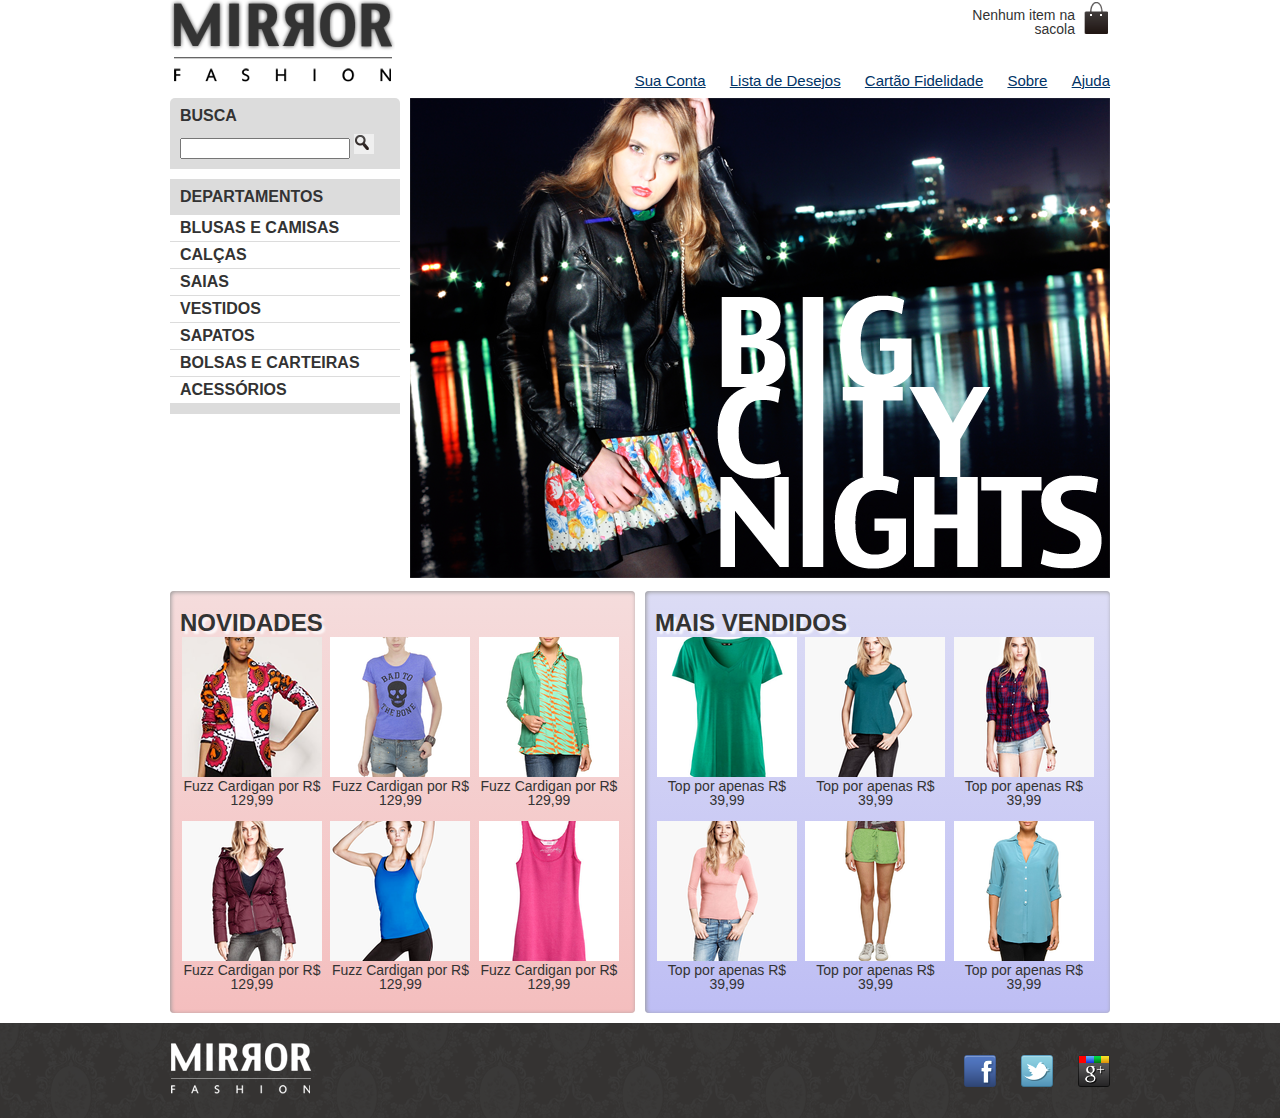
<file: index.html>
<!DOCTYPE html>
<html lang="pt-br">

<head>
    <meta charset="UTF-8">
    <meta name="viewport" content="width=device-width">
    <meta http-equiv="X-UA-Compatible" content="ie=edge">
    <title>Mirror Fashion</title>
    <link rel="stylesheet" href="css/reset.css">
    <link rel="stylesheet" href="css/estilos.css">
</head>

<body>
    <header class="container">
        <h1><img src="img/logo.png" alt="Logo da Mirror Fashion"></h1>

        <p class="sacola">
            Nenhum item na sacola
        </p>

        <nav class="menu-opcoes">
            <ul>
                <li><a href="#">Sua Conta</a></li>
                <li><a href="#">Lista de Desejos</a></li>
                <li><a href="#">Cartão Fidelidade</a></li>
                <li><a href="sobre.html">Sobre</a></li>
                <li><a href="#">Ajuda</a></li>
            </ul>
        </nav>
    </header>

    <main class="container destaque">

        <section class="busca">
            <h2>Busca</h2>

            <form>
                <input type="search">
                <button></button>
            </form>
        </section>
        <!-- fim busca -->

        <section class="menu-departamentos">
            <h2>Departamentos</h2>

            <nav>
                <ul>
                    <li>
                        <a href="#">Blusas e Camisas</a>
                        <ul>
                            <li><a href="#">Manga curta</a></li>
                            <li><a href="#">Manga comprida</a></li>
                            <li><a href="#">Camisa social</a></li>
                            <li><a href="#">Camisa casual</a></li>
                        </ul>
                    </li>
                    <li><a href="#">Calças</a></li>
                    <li><a href="#">Saias</a></li>
                    <li><a href="#">Vestidos</a></li>
                    <li><a href="#">Sapatos</a></li>
                    <li><a href="#">Bolsas e Carteiras</a></li>
                    <li><a href="#">Acessórios</a></li>
                </ul>
            </nav>
        </section>
        <!-- fim menu-departamentos -->

        <section class="banner-destaque">
            <img src="img/destaque-home.png" alt="Promoção: Big City Night">
        </section>
        <!-- fim banner-destaque -->

    </main>
    <!-- fim .container .destaque -->

    <article class="container paineis">
        <!-- os paineis de novidades e mais vendidos estarão aqui -->
        <section class="painel novidades">
            <h2>Novidades</h2>
            <nav>
                <ol>
                    <!-- primeiro produto -->
                    <li>
                        <a href="produto.html">
                            <figure>
                                <img src="img/produtos/miniatura1.png" alt="miniatura1">
                                <figcaption>Fuzz Cardigan por R$ 129,99</figcaption>
                            </figure>
                        </a>
                    </li>
                    <!-- fim do produto 1 -->
                    <!-- segundo produto -->
                    <li>
                        <a href="produto.html">
                            <figure>
                                <img src="img/produtos/miniatura2.png" alt="miniatura2">
                                <figcaption>Fuzz Cardigan por R$ 129,99</figcaption>
                            </figure>
                        </a>
                    </li>
                    <!-- fim do produto 2 -->
                    <!-- terceiro produto -->
                    <li>
                        <a href="produto.html">
                            <figure>
                                <img src="img/produtos/miniatura3.png" alt="miniatura3">
                                <figcaption>Fuzz Cardigan por R$ 129,99</figcaption>
                            </figure>
                        </a>
                    </li>
                    <!-- fim do produto 2 -->
                    <!-- quarto produto -->
                    <li>
                        <a href="produto.html">
                            <figure>
                                <img src="img/produtos/miniatura4.png" alt="miniatura4">
                                <figcaption>Fuzz Cardigan por R$ 129,99</figcaption>
                            </figure>
                        </a>
                    </li>
                    <!-- fim do produto 4 -->
                    <!-- quinto produto -->
                    <li>
                        <a href="produto.html">
                            <figure>
                                <img src="img/produtos/miniatura5.png" alt="miniatura5">
                                <figcaption>Fuzz Cardigan por R$ 129,99</figcaption>
                            </figure>
                        </a>
                    </li>
                    <!-- fim do produto 5 -->
                    <!-- sexto produto -->
                    <li>
                        <a href="produto.html">
                            <figure>
                                <img src="img/produtos/miniatura6.png" alt="miniatura6">
                                <figcaption>Fuzz Cardigan por R$ 129,99</figcaption>
                            </figure>
                        </a>
                    </li>
                    <!-- fim do produto 2 -->
                    <!-- coloque mais produtos aqui -->

                </ol>
            </nav>
        </section>

        <section class="painel mais-vendidos">
            <h2>Mais vendidos</h2>
            <nav>
                <ol>
                    <!-- primeiro produto -->
                    <li>
                        <a href="produto.html">
                            <figure>
                                <img src="img/produtos/miniatura7.png" alt="miniatura7">
                                <figcaption>Top por apenas R$ 39,99</figcaption>
                            </figure>
                        </a>
                    </li>
                    <!-- fim do produto 1 -->
                    <!-- segundo produto -->
                    <li>
                        <a href="produto.html">
                            <figure>
                                <img src="img/produtos/miniatura8.png" alt="miniatura8">
                                <figcaption>Top por apenas R$ 39,99</figcaption>
                            </figure>
                        </a>
                    </li>
                    <!-- fim do produto 2 -->
                    <!-- terceiro produto -->
                    <li>
                        <a href="produto.html">
                            <figure>
                                <img src="img/produtos/miniatura9.png" alt="miniatura9">
                                <figcaption>Top por apenas R$ 39,99</figcaption>
                            </figure>
                        </a>
                    </li>
                    <!-- fim do produto 3 -->
                    <!-- quarto produto -->
                    <li>
                        <a href="produto.html">
                            <figure>
                                <img src="img/produtos/miniatura10.png" alt="miniatura10">
                                <figcaption>Top por apenas R$ 39,99</figcaption>
                            </figure>
                        </a>
                    </li>
                    <!-- fim do produto 4 -->
                    <!-- quinto produto -->
                    <li>
                        <a href="produto.html">
                            <figure>
                                <img src="img/produtos/miniatura11.png" alt="miniatura11">
                                <figcaption>Top por apenas R$ 39,99</figcaption>
                            </figure>
                        </a>
                    </li>
                    <!-- fim do produto 5 -->
                    <!-- sexto produto -->
                    <li>
                        <a href="produto.html">
                            <figure>
                                <img src="img/produtos/miniatura12.png" alt="miniatura12">
                                <figcaption>Top por apenas R$ 39,99</figcaption>
                            </figure>
                        </a>
                    </li>
                    <!-- fim do produto 6 -->
                </ol>
            </nav>
        </section>
    </article>
    <!-- fim .container .paineis -->

    <footer>
        <div class="container">
            <img src="img/logo-rodape.png" alt="Logo da Mirror Fashion">

            <ul class="social">
                <!-- refatorado pelo William - turma Web8585 -->
                <li><a href="http://facebook.com/mirrorfashion"></a></li>
                <li><a href="http://twitter.com/mirrorfashion"></a></li>
                <li><a href="http://plus.google.com/mirrorfashion"></a></li>
            </ul>
        </div>
    </footer>
</body>

</html>
</file>
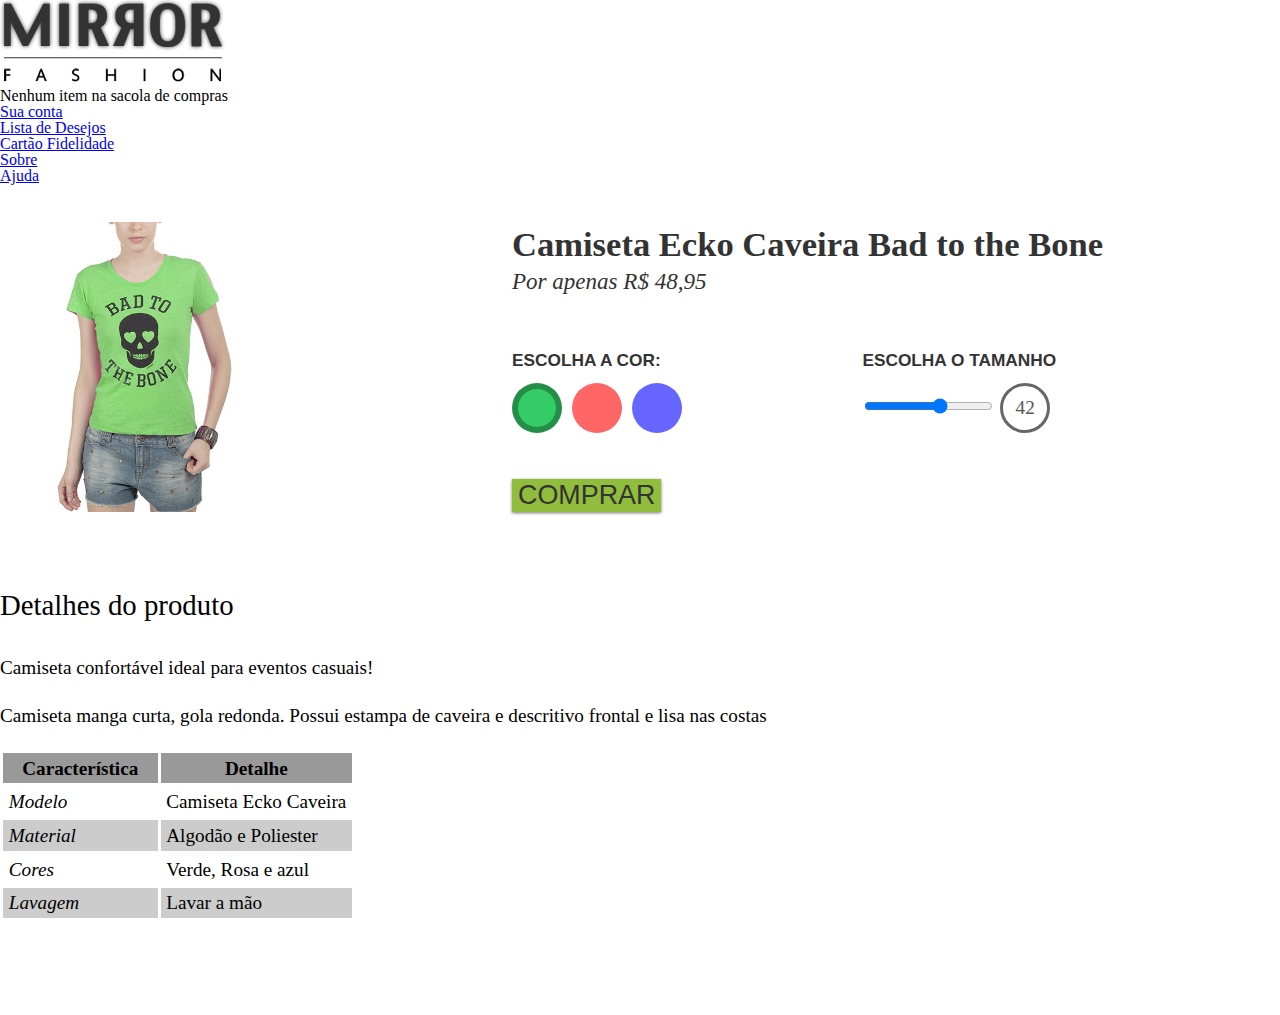
<file: produto.html>
<!DOCTYPE html>
<html lang="pt-br">

<head>
    <meta charset="UTF-8">
    <meta name="viewport" content="width=device-width, initial-scale=1.0">
    <meta http-equiv="X-UA-Compatible" content="ie=edge">
    <title>Produto</title>
    <link rel="stylesheet" href="css/reset.css">
    <link rel="stylesheet" href="css/produto.css">
</head>

<body>
    <header class="container">
        <h1>
            <img src="img/logo.png" alt="Logo da Mirror Fashion">
        </h1>

        <p class="sacola">
            Nenhum item na sacola de compras
        </p>

        <nav class="menu-opcoes">
            <ul>
                <li><a href="#">Sua conta</a></li>
                <li><a href="#">Lista de Desejos</a></li>
                <li><a href="#">Cartão Fidelidade</a></li>
                <li><a href="sobre.html">Sobre</a></li>
                <li><a href="#">Ajuda</a></li>
            </ul>
        </nav>
    </header>

    <div class="container">
        <section class="produto">
            <h2>Camiseta Ecko Caveira Bad to the Bone</h2>
            <p>Por apenas R$ 48,95</p>

            <form action=" checkout.html" method="POST">
                <fieldset class="cores">
                    <legend>Escolha a cor:</legend>

                    <input type="radio" name="cor" value="verde" id="verde" checked>
                    <label for="verde">
                        <img src="img/produtos/foto2-verde.png" alt="Produto na cor verde">
                    </label>

                    <input type="radio" name="cor" value="rosa" id="rosa">
                    <label for="rosa">
                        <img src="img/produtos/foto2-rosa.png" alt="Produto na cor rosa">
                    </label>

                    <input type="radio" name="cor" value="azul" id="azul">
                    <label for="azul">
                        <img src="img/produtos/foto2-azul.png" alt="Produto na cor azul">
                    </label>
                </fieldset>

                <fieldset class="tamanhos">
                    <legend>Escolha o tamanho</legend>

                    <input type="range" min="36" max="46" value="42" step="2" 
                            name="tamanho" id="tamanho">
                    <output for="tamanho" name="valortamanho">42</output>
                </fieldset>
                <button class="comprar">Comprar</button>
            </form>
        </section>

        <section class="detalhes">
            <h2>Detalhes do produto</h2>

            <p>Camiseta confortável ideal para eventos casuais!</p>
            <p>Camiseta manga curta, gola redonda. Possui estampa de caveira e descritivo frontal e lisa nas costas</p>

            <table>
                <thead>
                    <tr>
                        <th>Característica</th>
                        <th>Detalhe</th>
                    </tr>
                </thead>
                <tbody>
                    <tr>
                        <td>Modelo</td>
                        <td>Camiseta Ecko Caveira</td>
                    </tr>
                    <tr>
                        <td>Material</td>
                        <td>Algodão e Poliester</td>
                    </tr>
                    <tr>
                        <td>Cores</td>
                        <td>Verde, Rosa e azul</td>
                    </tr>
                    <tr>
                        <td>Lavagem</td>
                        <td>Lavar a mão</td>
                    </tr>
                </tbody>
            </table>
        </section>
    </div>

    <footer>
        <div class="container">
            <img src="img/logo-rodape.png" alt="Logo da Mirror Fashion">

            <ul class="social">
                <!-- refatorado pelo William - turma Web8585 -->
                <li><a href="http://facebook.com/mirrorfashion"></a></li>
                <li><a href="http://twitter.com/mirrorfashion"></a></li>
                <li><a href="http://plus.google.com/mirrorfashion"></a></li>
            </ul>
        </div>
    </footer>

    <!-- Scripts JS do projeto -->
    <script type="text/javascript" src="js/produto.js"></script>
</body>

</html>
</file>
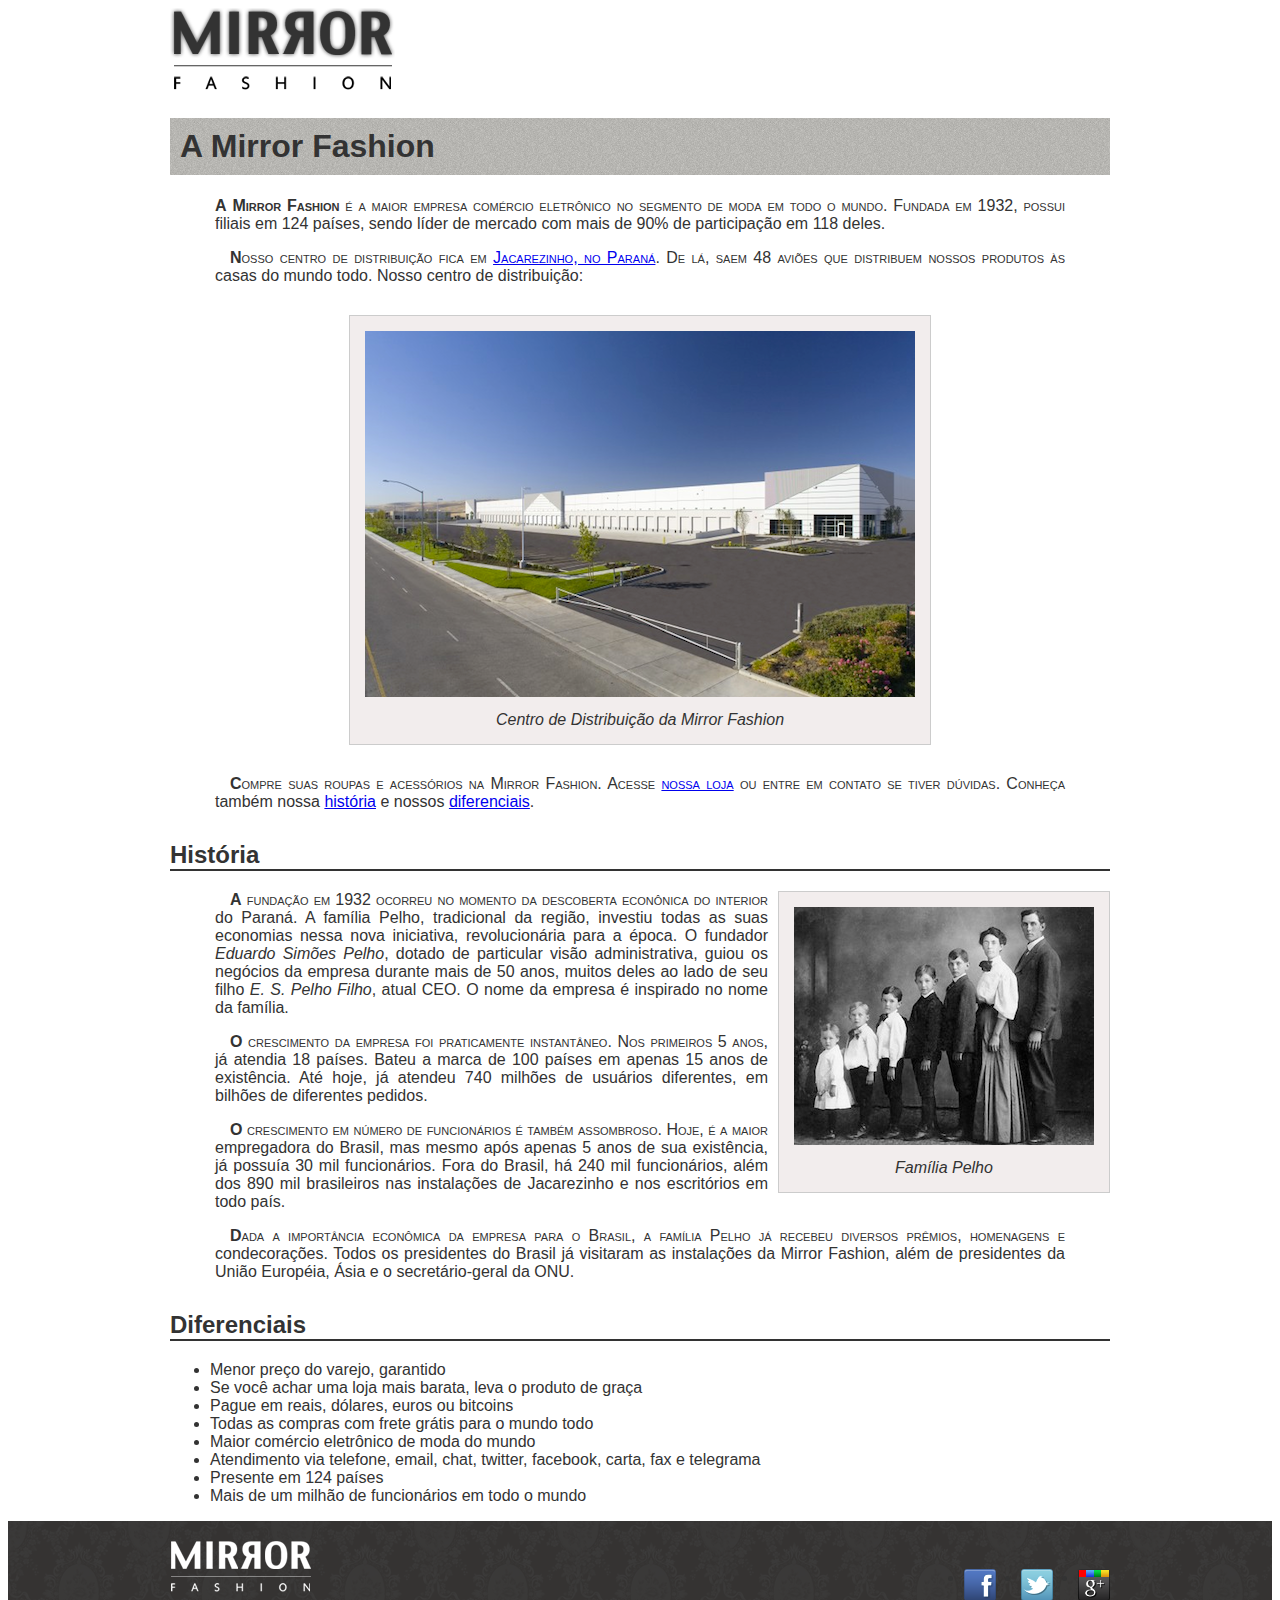
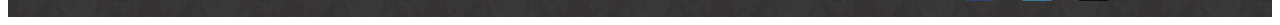
<file: sobre.html>
<!DOCTYPE html>
<html lang="pt-br">

<head>
    <meta charset="UTF-8">
    <meta name="viewport" content="width=device-width, initial-scale=1.0">
    <meta http-equiv="X-UA-Compatible" content="ie=edge">
    <title>Sobre a Mirror Fashion</title>
    <link rel="stylesheet" href="css/sobre.css">
</head>

<body>
    <!-- Página institucional da história da Mirror Fashion -->
    <header class="container">
        <img src="img/logo.png" alt="Logo da Mirror Fashion">
    </header>

    <main class="container">
        <h1>A Mirror Fashion</h1>

        <p>A <strong>Mirror Fashion</strong> é a maior empresa comércio eletrônico no segmento de moda em todo o mundo.
            Fundada em 1932, possui filiais em 124 países, sendo líder de mercado com mais de 90% de
            participação em 118 deles.</p>

        <p>Nosso centro de distribuição fica em <a href="https://maps.google.com.br/?q=Jacarezinho"> Jacarezinho, no
                Paraná</a>. De lá, saem 48 aviões que
            distribuem nossos produtos às casas do mundo todo. Nosso centro de distribuição:
        </p>

        <figure id="centro-distribuicao">
            <img src="img/centro-distribuicao.png" alt="Foto do Centro de Distribuição da Mirror Fashion">
            <figcaption>Centro de Distribuição da Mirror Fashion</figcaption>
        </figure>

        <p>Compre suas roupas e acessórios na Mirror Fashion. Acesse <a href="index.html"> nossa loja</a> ou entre em
            contato
            se tiver dúvidas. Conheça também nossa <a href="#historia">história</a> e nossos <a
                href="#diferenciais">diferenciais</a>.
        </p>

        <h2 id="historia">História</h2>

        <figure id="familia-pelho">
            <img src="img/familia-pelho.jpg" alt="Foto da Família Pelho">
            <figcaption>Família Pelho</figcaption>
        </figure>

        <p>A fundação em 1932 ocorreu no momento da descoberta econônica do interior do Paraná. A
            família Pelho, tradicional da região, investiu todas as suas economias nessa nova iniciativa,
            revolucionária para a época. O fundador <em>Eduardo Simões Pelho</em>, dotado de particular visão
            administrativa, guiou os negócios da empresa durante mais de 50 anos, muitos deles ao lado
            de seu filho <em>E. S. Pelho Filho</em>, atual CEO. O nome da empresa é inspirado no nome da família.
        </p>

        <p>O crescimento da empresa foi praticamente instantâneo. Nos primeiros 5 anos, já atendia 18 países.
            Bateu a marca de 100 países em apenas 15 anos de existência. Até hoje, já atendeu 740 milhões
            de usuários diferentes, em bilhões de diferentes pedidos.
        </p>

        <p>O crescimento em número de funcionários é também assombroso. Hoje, é a maior empregadora do
            Brasil, mas mesmo após apenas 5 anos de sua existência, já possuía 30 mil funcionários. Fora do
            Brasil, há 240 mil funcionários, além dos 890 mil brasileiros nas instalações de Jacarezinho e
            nos escritórios em todo país.
        </p>

        <p>Dada a importância econômica da empresa para o Brasil, a família Pelho já recebeu diversos prêmios,
            homenagens e condecorações. Todos os presidentes do Brasil já visitaram as instalações da Mirror
            Fashion, além de presidentes da União Européia, Ásia e o secretário-geral da ONU.
        </p>

        <h2 id="diferenciais">Diferenciais</h2>

        <ul>
            <li>Menor preço do varejo, garantido</li>
            <li>Se você achar uma loja mais barata, leva o produto de graça</li>
            <li>Pague em reais, dólares, euros ou bitcoins</li>
            <li>Todas as compras com frete grátis para o mundo todo</li>
            <li>Maior comércio eletrônico de moda do mundo</li>
            <li>Atendimento via telefone, email, chat, twitter, facebook, carta, fax e telegrama</li>
            <li>Presente em 124 países</li>
            <li>Mais de um milhão de funcionários em todo o mundo</li>
        </ul>

    </main>
    
    <footer>
        <!-- <img src="img/logo.png" alt="Logo da Mirror Fashion">
        &copy; Copyright Mirror Fashion -->
        <div class="container">
            <img src="img/logo-rodape.png" alt="Logo da Mirror Fashion">

            <ul class="social">
                <!-- refatorado pelo William - turma Web8585 -->
                <li><a href="http://facebook.com/mirrorfashion"></a></li>
                <li><a href="http://twitter.com/mirrorfashion"></a></li>
                <li><a href="http://plus.google.com/mirrorfashion"></a></li>
            </ul>
        </div>
    </footer>

</body>

</html>
</file>
<file: css/estilos.css>
/* ------- header ------- */
.sacola {
    background-image: url(../img/sacola.png);
    background-repeat: no-repeat;
    background-position: top right;
    font-size: 14px;
    text-align: right;
    width: 140px;
    padding-right: 35px;
    padding-top: 8px;
}

.menu-opcoes ul {
    font-size: 15px;
}

.menu-opcoes a {
    color: #003366;
}

body {
    color: #333;
    font-family: "Lucida Sans Code", "Lucida Grande", sans-serif;
}

.menu-opcoes ul li {
    display: inline;
    margin-left: 20px;
}

.container {
    margin: 0 auto;
    width: 940px;
}

header {
    position: relative;
}

.menu-opcoes {
    position: absolute;
    bottom: 0;
    right: 0;
}

.sacola {
    position: absolute;
    top: 0;
    right: 0;
}

.menu-opcoes a:hover {
    color: #007dc6;
}

.menu-opcoes a:active {
    color: #867dc6;
}

/* ----- main ------ */
.busca,
.menu-departamentos {
    background-color: #dcdcdc;
    font-weight: bold;
    text-transform: uppercase;
    margin-right: 10px;
    width: 230px;
}

.busca h2,
.busca form,
.menu-departamentos h2 {
    margin: 10px;
}

.menu-departamentos li {
    background-color: white;
    margin-bottom: 1px;
    padding: 5px 10px;
}

.menu-departamentos a {
    color: #333;
    text-decoration: none;
}

.busca input[type=search] {
    width: 170px;
}

.busca,
.menu-departamentos {
    float: left;
}

.menu-departamentos {
    clear: left;
}

.destaque {
    margin-top: 10px;
}

.menu-departamentos {
    margin-top: 10px;
    padding-bottom: 10px;
}

.menu-departamentos li ul {
    display: none;
}

.menu-departamentos li:hover ul {
    display: block;
}

.menu-departamentos ul ul li {
    background-color: #dcdcdc;
}

/* .menu-departamentos li li a::before {
    content: '- ';
} */

.menu-departamentos li li a::before {
    content: '\272A';
    padding-right: 5px;
}

.busca {
    border-top-left-radius: 5px;
    border-top-right-radius: 5px;
}

/* ------ colocando uma lupa no botão de busca ------ */
.busca button {
    /* adicionando imagem */
    background-image: url(../img/busca.png);
    background-repeat: no-repeat;
    border: none;

    /* tamanho da imagem */
    width: 20px;
    height: 20px;

    /* image replacement */
    /* text-indent: -9999px; */
}

/* ------  article - seções de produtos --------  */
.painel {
    margin: 10px 0;
    padding: 10px;
    width: 445px;
    /* Exercício 5.13 */
    border-radius: 4px;
    box-shadow: 1px 1px 4px #999;
    box-shadow: inset 1px 1px 4px #999;
}

.novidades {
    float: left;
}

.mais-vendidos {
    float: right;
}

.painel li {
    display: inline-block;
    vertical-align: top;
    width: 140px;
    margin: 2px;
    padding-bottom: 10px;
    /* Exercício opcional 5.16 #6 */
    transition: 0.7s;
}

.painel li:hover {
    background-color: rgba(255, 255, 255, 0.8);
    box-shadow: 0 0 5px #333;
    transition: box-shadow 0.7s;
    transform: scale(1.2) rotate(-5deg);
}

/* Exercício opcional Cap. 5.16 #5 */
.painel li:nth-child(even):hover {
    transform: scale(1.2) rotate(5deg);
}

.painel h2 {
    font-size: 24px;
    font-weight: bold;
    text-transform: uppercase;
    margin-top: 10px;
    /* Exercício 5.13 */
    /* text-shadow: 3px 3px 2px #fff; */
    text-shadow: 3px 3px 2px rgba(255, 255, 255, 0.8);
}

.painel a {
    color: #333;
    font-size: 14px;
    text-align: center;
    text-decoration: none;
}

.novidades {
    background-color: #f5dcdc;
    /* Exercício 5.13 */
    background: linear-gradient(#f5dcdc, #f4bebe);
}

.mais-vendidos {
    background-color: #dcdcf5;
    /* Exercício 5.13 */
    background: linear-gradient(#dcdcf5, #bebef4);
}


/* ------- foooter -------- */
footer {
    background-image: url(../img/fundo-rodape.png);
    clear: both;
    padding: 20px 0;
}

footer .container {
    position: relative;
}

.social {
    position: absolute;
    top: 12px;
    right: 0;
}

.social a {
    /* tamanho da imagem */
    height: 32px;
    width: 32px;

    /* imagem replacement */
    display: block;
    /* refatorado pelo William - turma Web8585 */
    /* text-indent: -9999px; */
}

.social a[href*="facebook.com"] {
    background-image: url(../img/facebook.png);
}

.social a[href*="twitter.com"] {
    background-image: url(../img/twitter.png);
}
.social a[href*="plus.google.com"] {
    background-image: url(../img/googleplus.png);
}

.social li {
    float: left;
    margin-left: 25px;
}

/* -------- media queries ------------- */
@media (max-width: 939px) {
    .container {
        width: 96%;
    }

    header h1 {
        text-align: center;
    }

    header h1 img {
        max-width: 50%;
    }

    .sacola {
        display: none;
    }

    .menu-opcoes {
        position: static;
        text-align: center;
    }

    .menu-opcoes ul li {
        display: inline-block;
        margin: 5px;
    }

    .busca,
    .menu-departamentos,
    .banner-destaque img {
        margin-right: 0;
        width: 100%;
    }

    .painel {
        width: auto;
    }

    .painel li {
        width: 30%;
    }

    .painel img {
        width: 100%
    }

    /* media query para tablet */
    @media (min-width: 480px) {
        header h1 {
            margin: 5px;
        }

        .menu-departamentos {
            padding-bottom: 10px;
            margin-bottom: 10px;
        }
    
        .menu-departamentos nav > ul {
            column-count: 2;
        }
    }

}
</file>
<file: css/produto.css>
.cores label::after {
    content: "";
    display: block;
    border-radius: 50%;
    width: 50px;
    height: 50px;
}

.cores label[for=verde]::after {
    background-color: #33cc66;
}

.cores label[for=rosa]::after {
    background-color: #ff6666;
}

.cores label[for=azul]::after {
    background-color: #6666ff;
}

/* Estiliza a bolinha selecionada */
.cores input:checked + label::after {
    border: 6px solid rgba(0 ,0, 0, 0.3)
}

.cores label::after {
    box-sizing: border-box;
}

.cores input[type=radio] {
    display: none;
}

.cores input:not(:checked) + label img {
    display: none
}

.cores label::after {
    position: absolute;
    top: 30px;
}

.cores {
    position: relative;
    padding-top: 90px;
}

.cores label[for=verde]::after {
    left: 0;
}

.cores label[for=rosa]::after {
    left: 60px;
}

.cores label[for=azul]::after {
    left: 120px;
}

 /* Imagem nunca vai exceder o tamanho do pai (onde ela está inserida) */
.cores label img {
    display: block;
    max-width: 100%;
}

.produto {
    color: #333;
    line-height: 1.3;
    margin-top: 2em;
}

.produto h2 {
    font-size: 1.8em;
    font-weight: bold;
}

.produto p {
    font-size: 1.2em;
    font-style: italic;
    margin-bottom: 1em;
}

/* Legenda em evidência */
.produto legend {
    display: block;
    font: bold 0.9em/2.5 Arial;
    text-transform: uppercase;
}

.comprar {
    background-color: #91bd3c;
    border: none;
    color: #333;
    font-size: 1.4em;
    text-transform: uppercase;
    box-shadow: 0 1px 3px #777;
    display: block;
    padding: 0.5em, 1em;
    margin: 1em 0;
}

.detalhes {
    padding: 2em 0;
}

.detalhes h2 {
    font-size: 1.5em;
    line-height: 2;
}

.detalhes p {
    margin: 1em 0;
    font-size: 1em;
    line-height: 1.5;
}

.detalhes table {
    border-spacing: 0.2em;
    border-collapse: separate;
}

.detalhes thead {
    background-color: #999;
}

.detalhes thead th {
    font-weight: bold;
    padding: 0.3em 1em;
    text-align: center;
}

.detalhes td {
    padding: 0.3em;
}

.detalhes tr:nth-child(2n) {
    background-color: #ccc;
}

.detalhes td:first-child {
    font-style: italic;
}

/* media queries */
@media (min-width: 500px) {
    .detalhes {
        font-size: 1.2em;
    }
}

@media (min-width: 630px) {
    .produto {
        position: relative;
        padding-left: 40%;
        font-size: 1.2em;
    }

    .produto fieldset {
        display: inline-block;
        vertical-align: top;
        margin: 1em 0;
        min-width: 240px;
        width: 45%;
    }

    .produto output {
        display: inline-block;
        height: 44px;
        width: 44px;
        line-height: 44px;
        text-align: center;
        border: 3px solid #666;
        border-radius: 50%;
        color: #555;
    }

    .cores {
        position: static;
        padding: 0;
    }

    .cores legend {
        position: static;
    }

    .cores label img {
        position: absolute;
        top: 0;
        left: 0;
        max-width: 35%;
        max-height: 100%;
    }

    .cores label::after {
        position: static;
        float: left;
        margin-right: 10px;
    }

}
</file>
<file: css/sobre.css>
/* -------  header  ------- */
header {
    position: relative;
}

/* Tag muito aberta para ser utiliza no CSS */
body {
    color: #333333;
    font-family: "Lucida Sans Unicode", "Lucida Grande", sans-serif;
    /* margin-left: auto;
    margin-right: auto;
    width: 940px; */
}

/* ------- main ---------- */
.container {
    margin: 0 auto;
    width: 940px;
}

h1 {
    background-image: url(../img/sobre-background.jpg);
    padding: 10px;
}

h1 + p {
    text-indent: 0;
}

h2 {
    border-bottom: 2px solid #333333;
    margin-top: 30px;
}

p {
    padding: 0 45px;
    text-indent: 15px;
    text-align: justify;
}

p::first-letter {
    font-weight: bold;
}

p::first-line {
    font-variant: small-caps;
}

figure {
    background-color: #f2eded;
    border: 1px solid #ccc;
    text-align: center;
    padding: 15px;
    margin: 30px;
}

#centro-distribuicao {
    margin-left: auto;
    margin-right: auto;
    width: 550px;
}

/* Flutuando à direita */
#familia-pelho {
    float: right;
    margin: 0 0 10px 10px;
}

/* Flutuando à esquerda */
/* #familia-pelho {
    float: left;
    margin: 0 10px 10px 0;
} */

figcaption {
    font-style: italic;
    margin-top: 10px;
}

/* footer {
    color: #777;
    margin: 30px 0;
    padding: 30px 0;
} */

/* footer img {
    margin-right: 30px;
    vertical-align: middle;
    width: 94px;
} */

/* ------- foooter -------- */
footer {
    background-image: url(../img/fundo-rodape.png);
    clear: both;
    padding: 20px 0;
}

footer .container {
    position: relative;
}

.social {
    position: absolute;
    top: 12px;
    right: 0;
}

.social a {
    /* tamanho da imagem */
    height: 32px;
    width: 32px;

    /* imagem replacement */
    display: block;
    /* refatorado pelo William - turma Web8585 */
    /* text-indent: -9999px; */
}

.social a[href*="facebook.com"] {
    background-image: url(../img/facebook.png);
}

.social a[href*="twitter.com"] {
    background-image: url(../img/twitter.png);
}
.social a[href*="plus.google.com"] {
    background-image: url(../img/googleplus.png);
}

.social li {
    float: left;
    margin-left: 25px;
}
</file>
